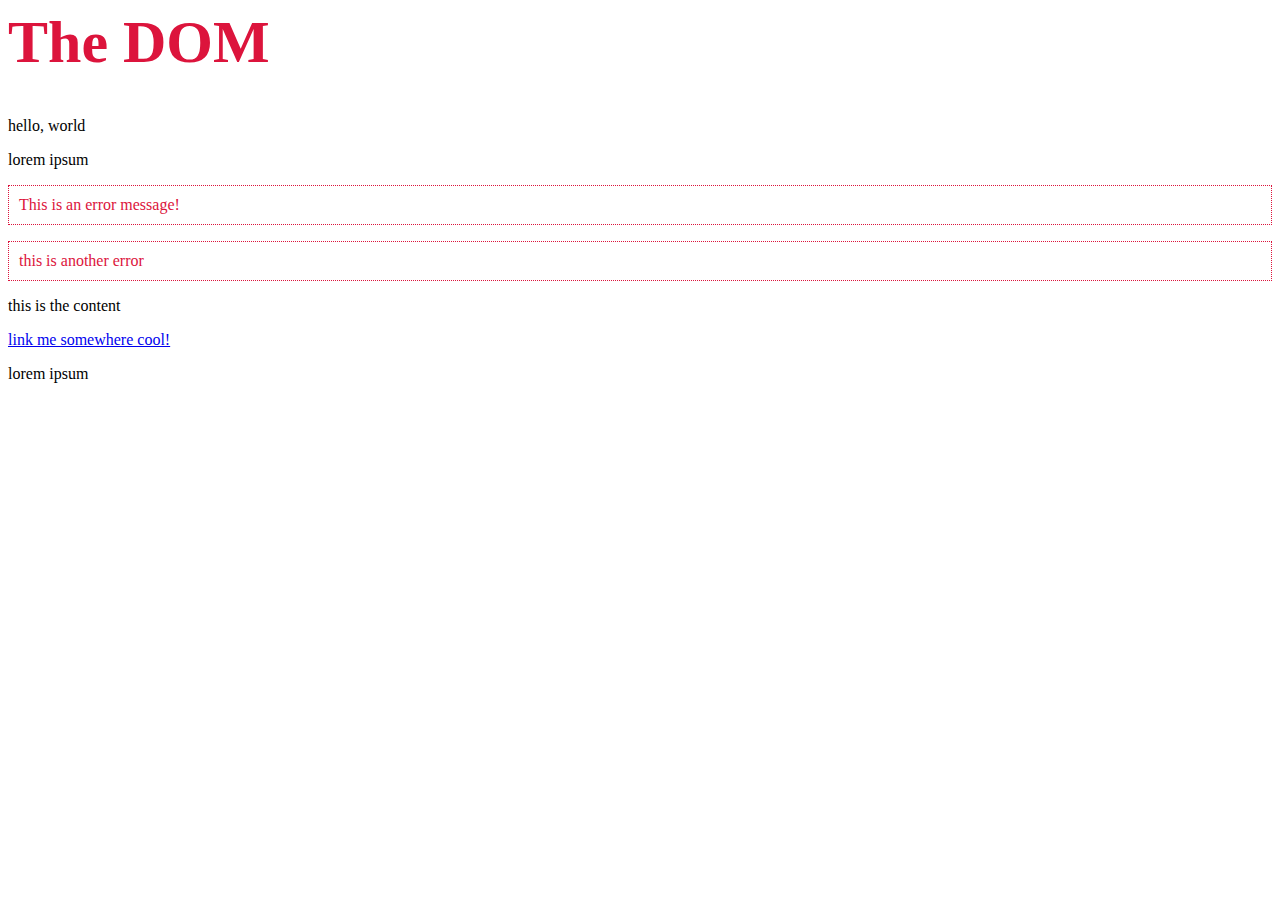
<file: chapter 1/index.html>
<html lang="en">
  <head>
    <meta charset="UTF-8" />
    <meta http-equiv="X-UA-Compatible" content="IE=edge" />
    <meta name="viewport" content="width=device-width, initial-scale=1.0" />

    <!-- LINKS -->
    <!-- <script defer src="sandbox.js"></script> -->
    <link rel="stylesheet" href="style.css">
    <title>Java Script</title>
    <!-- <script>
        alert('hello, world');
    </script> -->
  </head>

  <body>
    <!-- <h1> page title</h1>

    <h2>FUNCTIONS</h2>
    <ul class="people"></ul> -->

    <h1 style="color: yellow;" id="page-title">The DOM</h1>

    <div>
      <p>hello, world</p>
      <p>lorem ipsum</p>
      <p class="error">This is an error message!</p>
    </div>

    <div class="error">this is another error</div>

    <div class="content">
      <p> this is the content</p>
    </div>
   

    <a href="google.com">link me somewhere cool!</a>

    <p class="bug">lorem ipsum</p>


    <script src="sandbox.js"></script>
    <script src="sandbox1.js"></script>
    <script src="sandbox2.js"></script>
  </body>
</html>
</file>
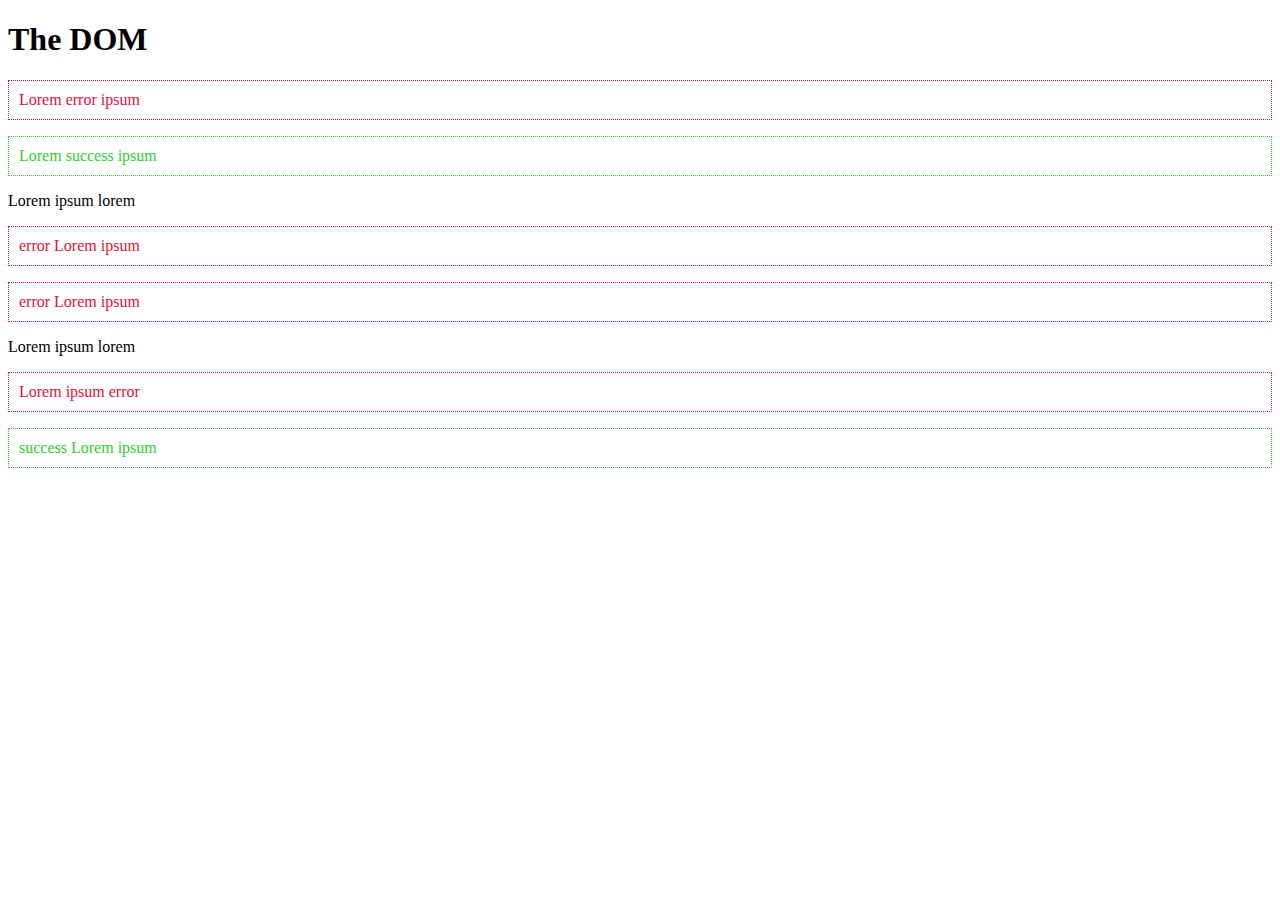
<file: chapter 2/index.html>
<!DOCTYPE html>
<html lang="en">
<head>
    <meta charset="UTF-8">
    <meta http-equiv="X-UA-Compatible" content="IE=edge">
    <meta name="viewport" content="width=device-width, initial-scale=1.0">

    <!-- LINKS -->
    <link rel="stylesheet" href="style.css">
    <script defer src="sandbox.js"></script>

    <title>Java Script</title>
</head>

<body>
    <h1 class="title">The DOM</h1>

    <!-- <p class="error">Lorem ipsum dolor sit amet consectetur adipisicing elit. Eos aspernatur</p> -->

    <p>Lorem error ipsum</p>
    <p>Lorem success ipsum</p>
    <p>Lorem ipsum lorem</p>
    <p>error Lorem ipsum</p>
    <p>error Lorem ipsum</p>
    <p>Lorem ipsum lorem</p>
    <p>Lorem ipsum error</p>
    <p>success Lorem ipsum</p>

    
</body>
</html>
</file>
<file: chapter 1/style.css>
.error{
    padding:10px;
    color: crimson;
    border: 1px dotted crimson;
}


.success{
    padding:10px;
    color: limegreen;
    border: 1px dotted limegreen;
}
</file>
<file: chapter 2/style.css>
.error{
    padding:10px;
    color: crimson;
    border: 1px dotted crimson;
}


.success{
    padding:10px;
    color: limegreen;
    border: 1px dotted limegreen;
}
</file>
